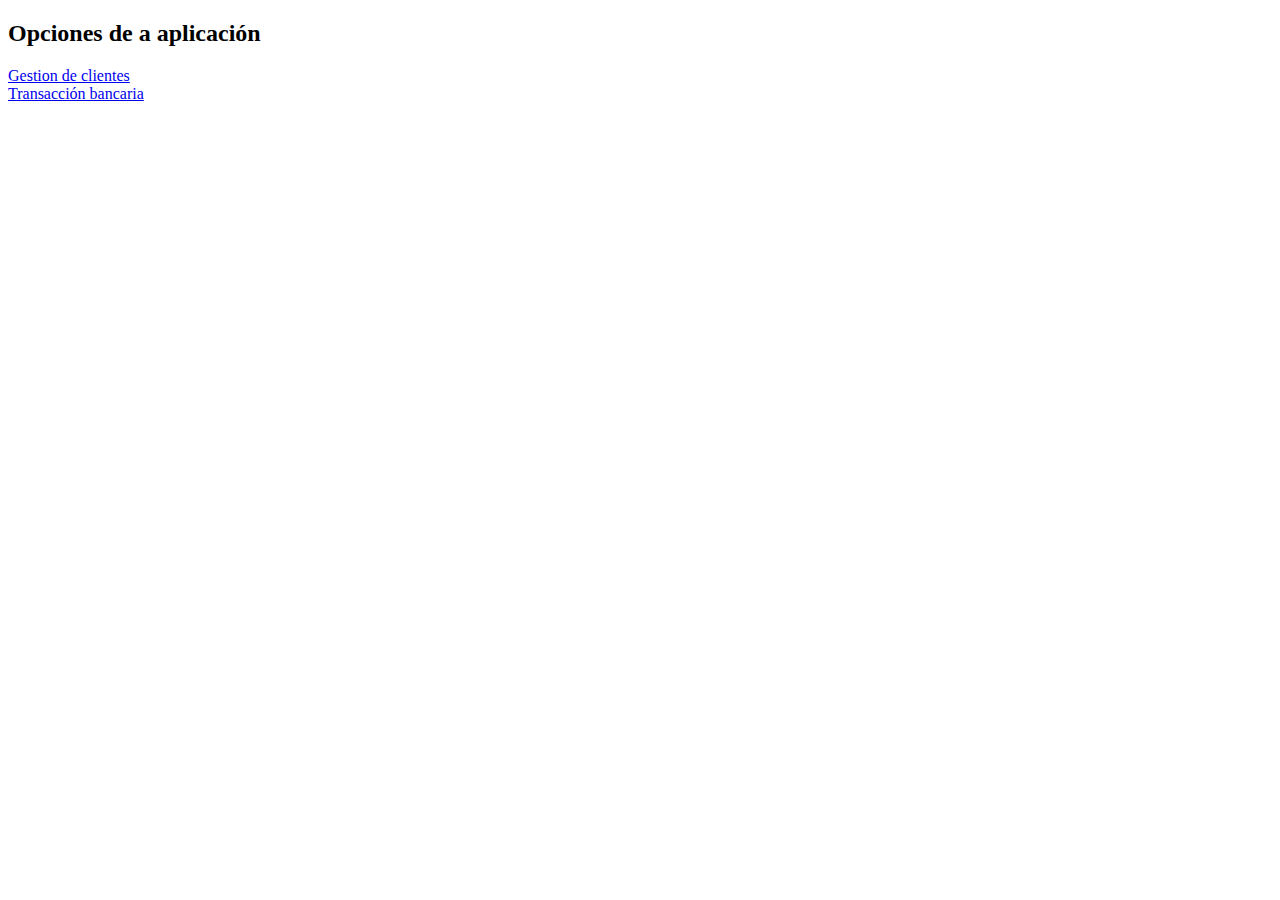
<file: ws_programacion2/ws_programacion2JEE/webapp-banco/target/webapp-banco-1.0-SNAPSHOT/index.html>
<!DOCTYPE html>
<html lang="en">
<head>
    <meta charset="UTF-8">
    <title>Aplicación Web del Banco</title>
</head>
<body>
<h2>Opciones de a aplicación</h2>


<li>
    <a href="/webapp-banco/cliente.jsp">Gestion de clientes</a>
</li>

<li>
    <a href="/webapp-banco/transaccion.jsp">Transacción bancaria</a>
</li>

</body>
</html>
</file>
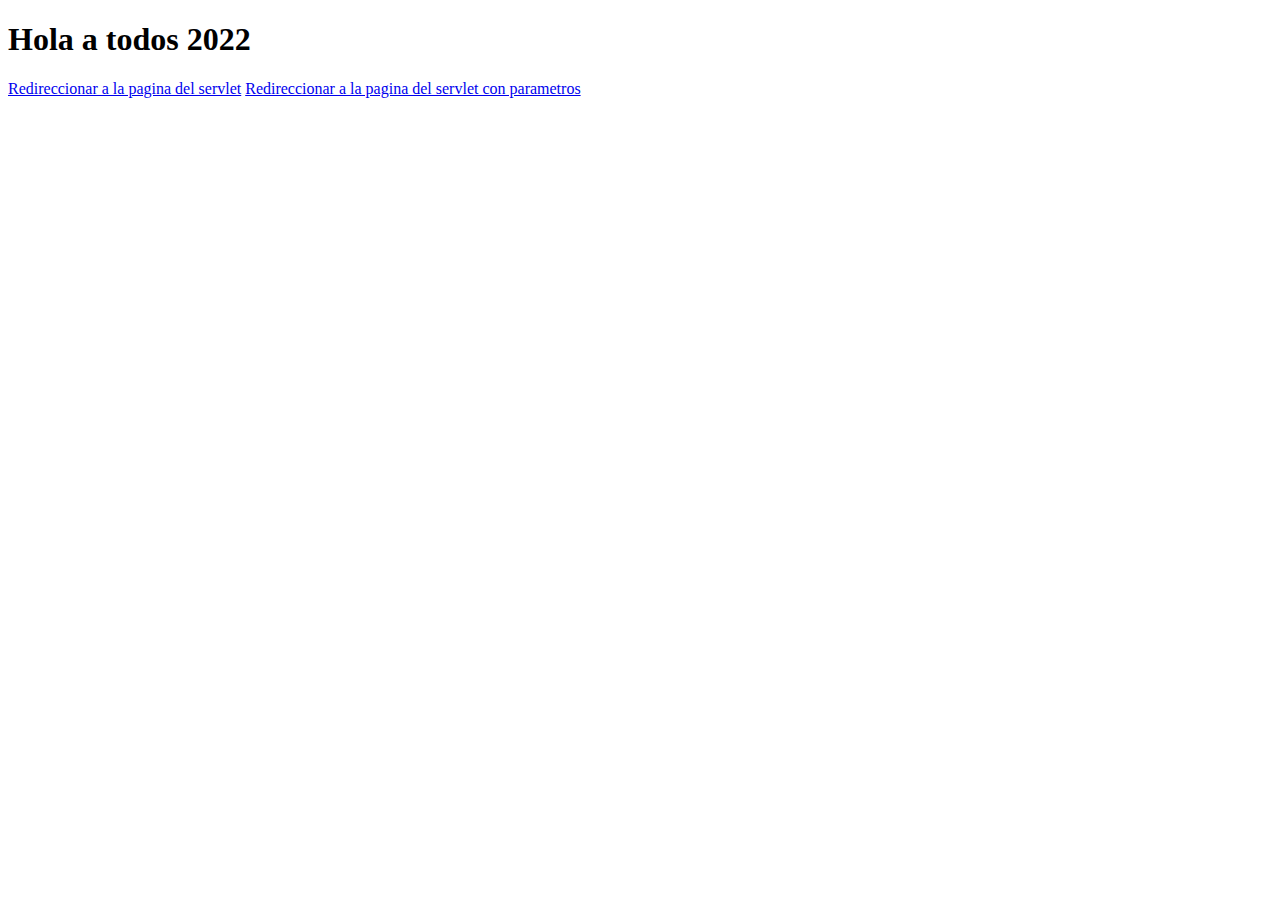
<file: ws_programacion2/ws_programacion2JEE/webapp/target/webapp-1.0-SNAPSHOT/index.html>
<!DOCTYPE html>
<html lang="en">
<head>
    <meta charset="UTF-8">
    <title>Hola mundo tomcat</title>
</head>
<body>
 <h1>Hola a todos 2022</h1>
 <a href="/webapp/hola-mundo">Redireccionar a la pagina del servlet</a>
 <a href="/webapp/parametros/get-url?saludo=Como estan"> Redireccionar a la pagina del servlet con parametros</a>
</body>
</html>
</file>
